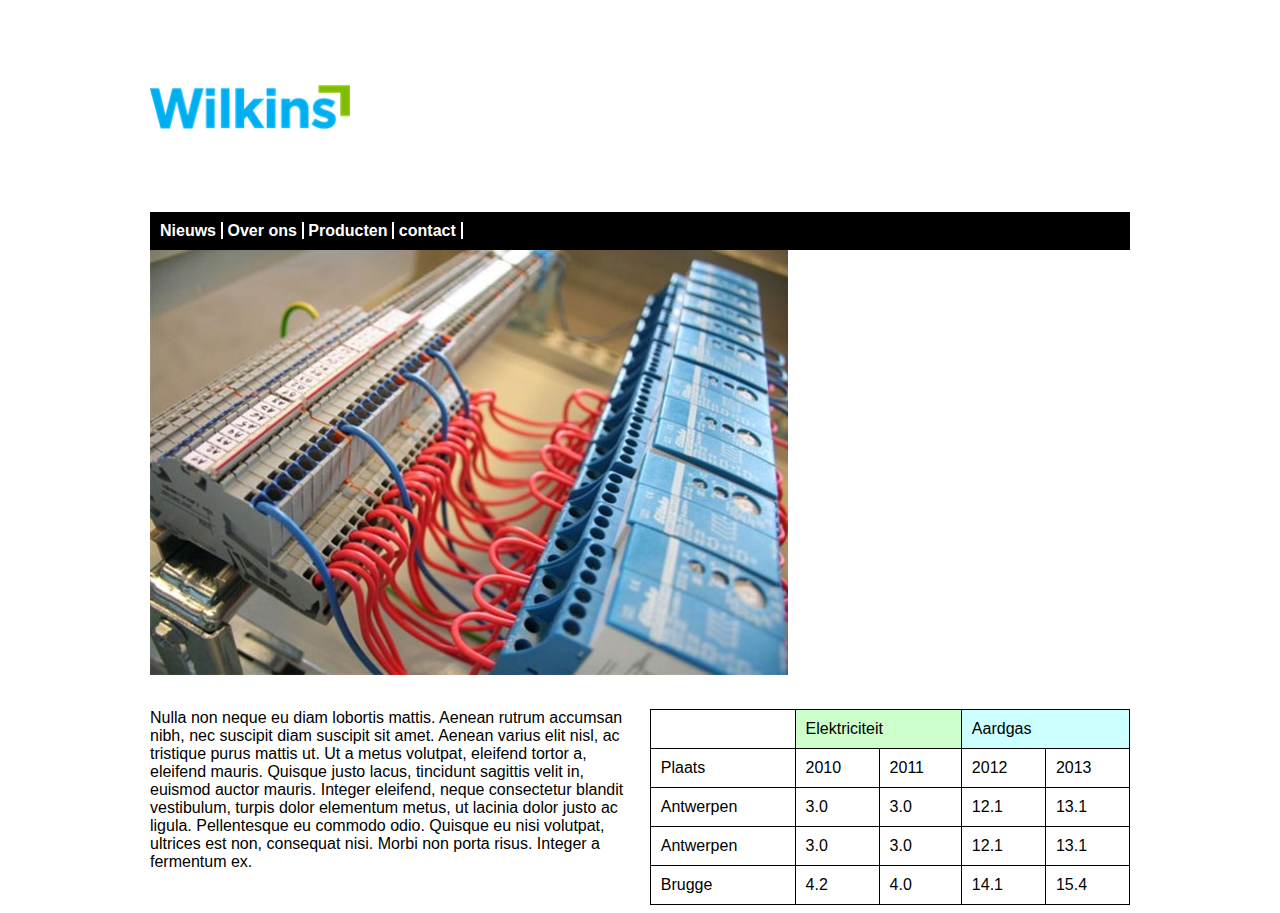
<file: index.html>
<!DOCTYPE html>
<html lang="en">
<head>
    <meta charset="UTF-8">
    <title>Wilkens elektrische installaties</title>
    <link rel="stylesheet" type="text/css" href="css/Wilkens.css">
</head>

<body>
<div class="wrapper">
  <header>
       <img src="img/wilkens logo.png"alt="logo wilkens elektrische installaties">
       <nav>
           <a href="">Nieuws</a>
           <a href="">Over ons</a>
           <a href="">Producten</a>
           <a href="">contact</a>
       </nav>
   </header>
   <main>
       <img src="img/installatie.jpg"alt="foto elektrische installaties">
       <articles>
           Nulla non neque eu diam lobortis mattis. Aenean rutrum accumsan nibh, nec suscipit diam suscipit sit amet. Aenean varius elit nisl, ac tristique purus mattis ut. Ut a metus volutpat, eleifend tortor a, eleifend mauris. Quisque justo lacus, tincidunt sagittis velit in, euismod auctor mauris. Integer eleifend, neque consectetur blandit vestibulum, turpis dolor elementum metus, ut lacinia dolor justo ac ligula. Pellentesque eu commodo odio. Quisque eu nisi volutpat, ultrices est non, consequat nisi. Morbi non porta risus. Integer a fermentum ex.
       </articles>
       <table>
           <tr>
               <td></td>
               <td class="groen" colspan="2">Elektriciteit</td>
               <td class="blauw" colspan="2">Aardgas</td>
           </tr>
           <tr>
               <td>Plaats</td>
               <td>2010</td>
               <td>2011</td>
               <td>2012</td>
               <td>2013</td>
           </tr>
           <tr>
               <td>Antwerpen</td>
               <td>3.0</td>
               <td>3.0</td>
               <td>12.1</td>
               <td>13.1</td>
           </tr>
           <tr>
               <td>Antwerpen</td>
               <td>3.0</td>
               <td>3.0</td>
               <td>12.1</td>
               <td>13.1</td>
           </tr>
           <tr>
               <td>Brugge</td>
               <td>4.2</td>
               <td>4.0</td>
               <td>14.1</td>
               <td>15.4</td>
           </tr>
       </table>
   </main>
   </div> <!--wrapper -->
  </body>
</html>
</file>
<file: css/Wilkens.css>
body {
    font-family:"Arial";
}

nav {background-color:black;
     padding:10px ;
}

nav a {color:white;
       font-weight:bold ;
       text-decoration:none ;
       padding-right:5px ;
       border-right:2px solid white ;
}

div.wrapper {
            width:980px;
            margin:auto;
}

articles {
        float:left;
        width:49%;
        margin-right:2%;
        margin-top: 30px;
}

table {
       width:49%;
       border:1px solid black;
       border-collapse:collapse;
       margin-top: 30px
}

td {
    padding:10px;
    border:1px solid black;

}

td.groen {
         background-color:#ccffcc;
}
td.blauw {
    background-color:#ccffff;
}
</file>
